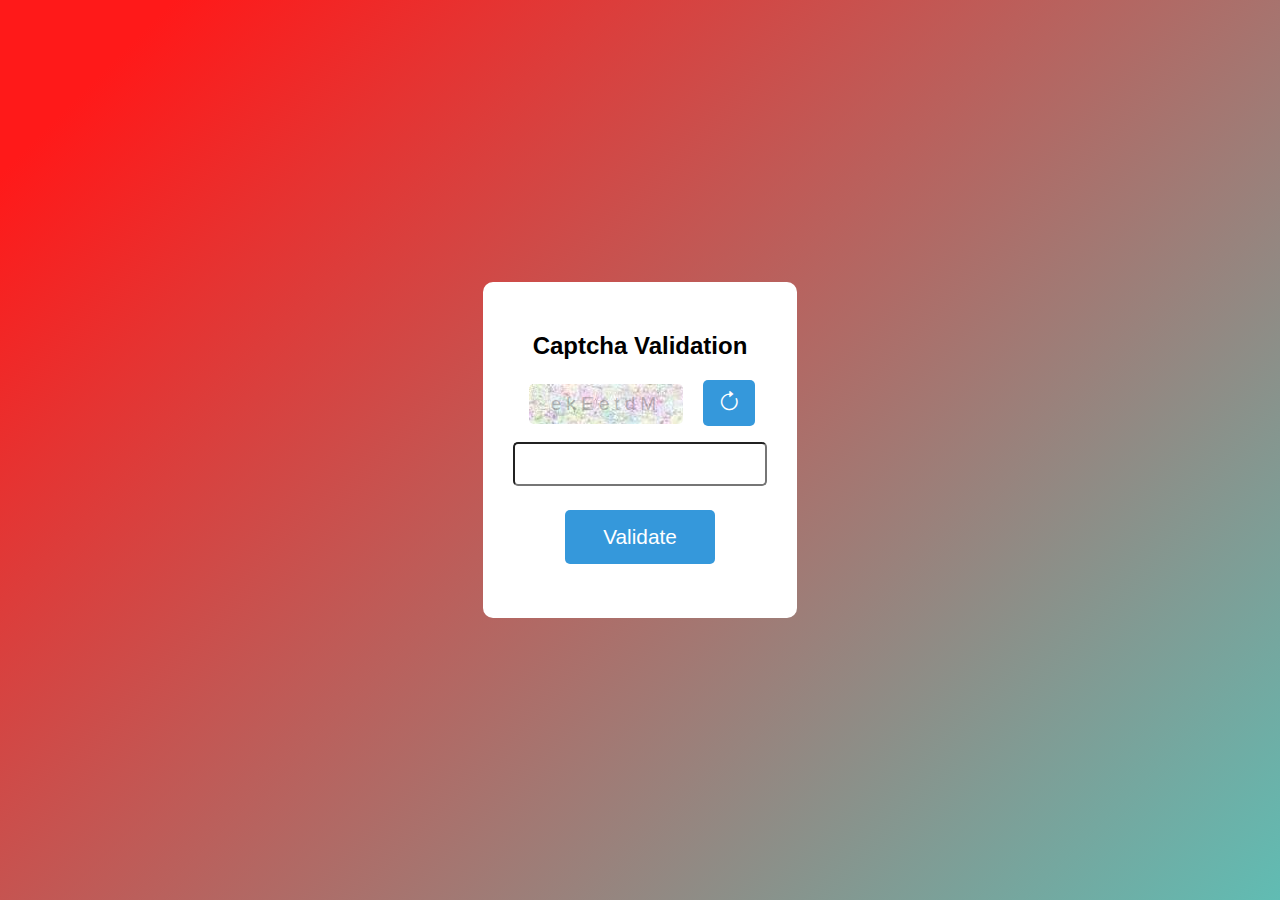
<file: index2.html>
<!DOCTYPE html>
<html lang="en">
<head>
    <meta charset="UTF-8">
    <meta http-equiv="X-UA-Compatible" content="IE=edge">
    <meta name="viewport" content="width=device-width, initial-scale=1.0">
    <title>Captcha Validation - Solve Captcha</title>
    <link rel="stylesheet" href="s3.css">
    <link rel="stylesheet" href="https://cdn.jsdelivr.net/npm/bootstrap-icons@1.10.5/font/bootstrap-icons.css">
    <link rel="stylesheet" href="bgan.css">
</head>
<body>
    <div class="container">
        <h2>Captcha Validation</h2>
        <input type="text" id="captcha-text" readonly>
        <button id="refresh-btn"><i class="bi bi-arrow-clockwise"></i></button>
        <div class="user-input">
            <input type="text" id="captcha-enter">
            <button id="validate-btn" onclick="verifyCaptcha()">Validate</button>
        </div>
        <p id="error"></p>
    </div>
    <script src="script.js"></script>
    <script>
        // Function to verify the entered CAPTCHA
function verifyCaptcha() {
    let enteredCaptcha = document.getElementById('captcha-text').value;
    let generatedCaptcha = document.getElementById('captcha-enter').value;

    if (enteredCaptcha === generatedCaptcha) {
        // CAPTCHA is verified, redirect to the next page
        redirectToNextPage();
    } else {
        alert('CAPTCHA verification failed. Please try again.');
        // Optionally, regenerate a new CAPTCHA for the user to enter again
        generateCaptcha();
    }
}

// Function to redirect to the next page
function redirectToNextPage() {
    window.location.href = "index1.html"; // Replace with the URL of the next page
}

    </script>
</body>
</html>
</file>
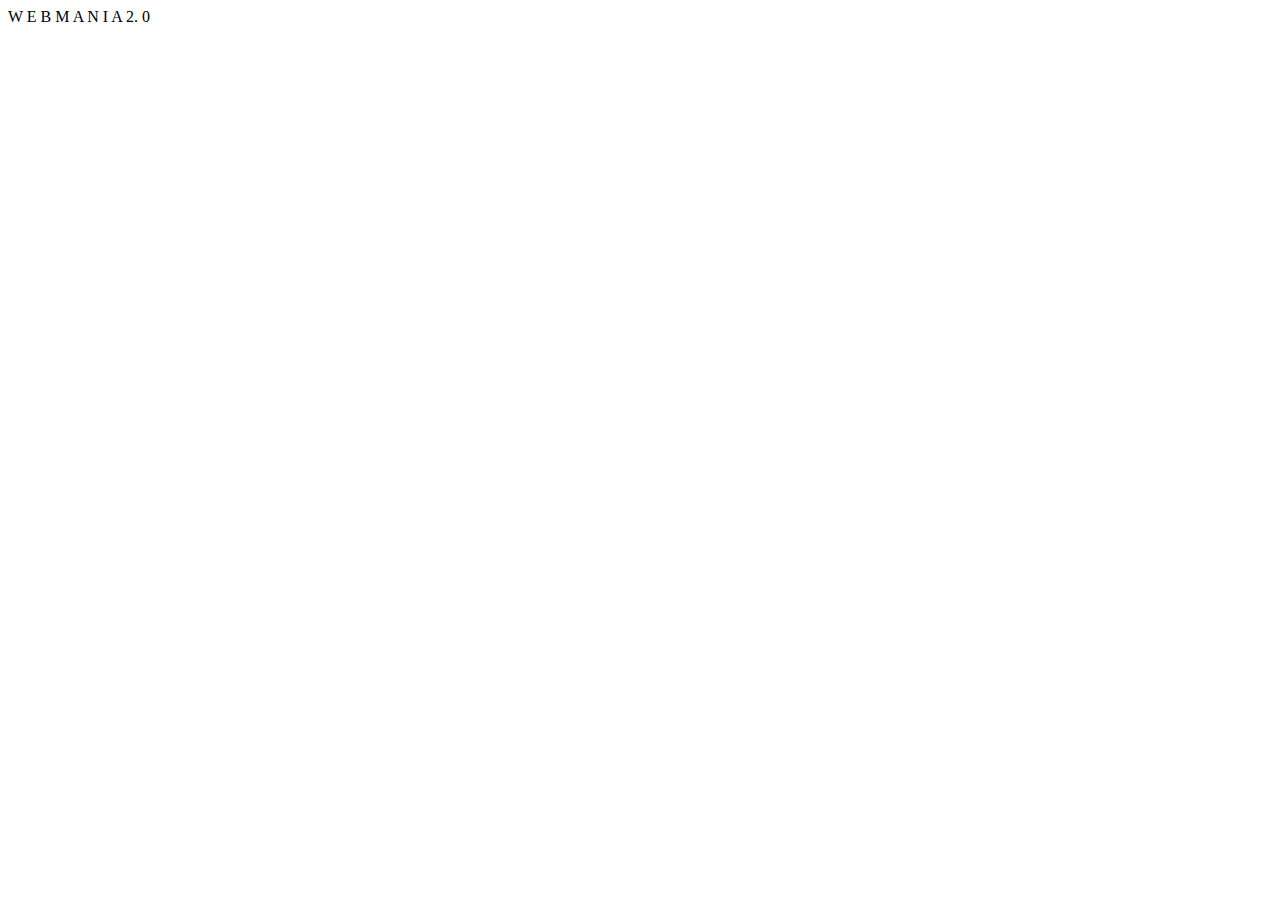
<file: webmania.html>
<body>
    <div class="waviy">
      <span style="--i:1">W</span>
      <span style="--i:2">E</span>
      <span style="--i:3">B</span>
      <span style="--i:4">M</span>
      <span style="--i:5">A</span>
      <span style="--i:6">N</span>
      <span style="--i:7">I</span>
      <span style="--i:8">A</span>
      <span style="--i:9">2.</span>
      <span style="--i:10">0</span>
   
     </div>
   </body>
</file>
<file: s3.css>
body{
    display: flex;
    justify-content: center;
    align-items: center;
    height: 100vh;
    background-color: #3598DB;
    font-family: 'Roboto', sans-serif;
}
.container{
    background-color: #fff;
    padding: 30px 30px;
    border-radius: 10px;
}
h2{
    text-align: center;
}
#captcha-text{
    background: url('captcha-bg.jpg');
    border-radius: 5px;
    width: 150px;
    height: 38px;
    border: none;
    text-align: center;
    letter-spacing: 5px;
    font-size: 1.2rem;
    margin-left: 1rem;
    color: rgba(110, 106, 106, 0.431);
}
#captcha-text:focus{
    outline: none;
}
#refresh-btn{
    background-color: #3598DB;
    color: #fff;
    border: none;
    cursor: pointer;
    font-size: 1.4rem;
    padding: 10px 15px;
    border-radius: 5px;
    margin-left: 1rem;
}
.user-input{
    margin-top: 1rem;
}
#captcha-enter{
    width: 230px;
    height: 40px;
    border-radius: 5px;
    padding: 0px 10px;
    font-size: 1.2rem;
    display: block;
    margin: auto;
}
#validate-btn{
    display: block;
    background-color: #3598DB;
    color: #fff;
    border: none;
    cursor: pointer;
    font-size: 1.3rem;
    padding: 15px 15px;
    width: 150px;
    margin:1.5rem auto;
    border-radius: 5px;
}
#error{
    padding: 20px 20px;
    display: none;
    width: 250px;
    text-align: center;
    border-radius: 10px;
    margin-top: 1rem;
}
</file>
<file: bgan.css>
body {
    margin: auto;
    font-family: -apple-system, BlinkMacSystemFont, sans-serif;
    overflow: auto;
    background: linear-gradient(315deg, rgba(101,0,94,1) 3%, rgba(60,132,206,1) 38%, rgba(48,238,226,1) 68%, rgba(255,25,25,1) 98%);
    animation: gradient 15s ease infinite;
    background-size: 400% 400%;
    background-attachment: fixed;
}

@keyframes gradient {
    0% {
        background-position: 0% 0%;
    }
    50% {
        background-position: 100% 100%;
    }
    100% {
        background-position: 0% 0%;
    }
}

.wave {
    background: rgb(255 255 255 / 25%);
    border-radius: 1000% 1000% 0 0;
    position: fixed;
    width: 200%;
    height: 12em;
    animation: wave 10s -3s linear infinite;
    transform: translate3d(0, 0, 0);
    opacity: 0.8;
    bottom: 0;
    left: 0;
    z-index: -1;
}

.wave:nth-of-type(2) {
    bottom: -1.25em;
    animation: wave 18s linear reverse infinite;
    opacity: 0.8;
}

.wave:nth-of-type(3) {
    bottom: -2.5em;
    animation: wave 20s -1s reverse infinite;
    opacity: 0.9;
}

@keyframes wave {
    2% {
        transform: translateX(1);
    }

    25% {
        transform: translateX(-25%);
    }

    50% {
        transform: translateX(-50%);
    }

    75% {
        transform: translateX(-25%);
    }

    100% {
        transform: translateX(1);
    }
}
</file>
